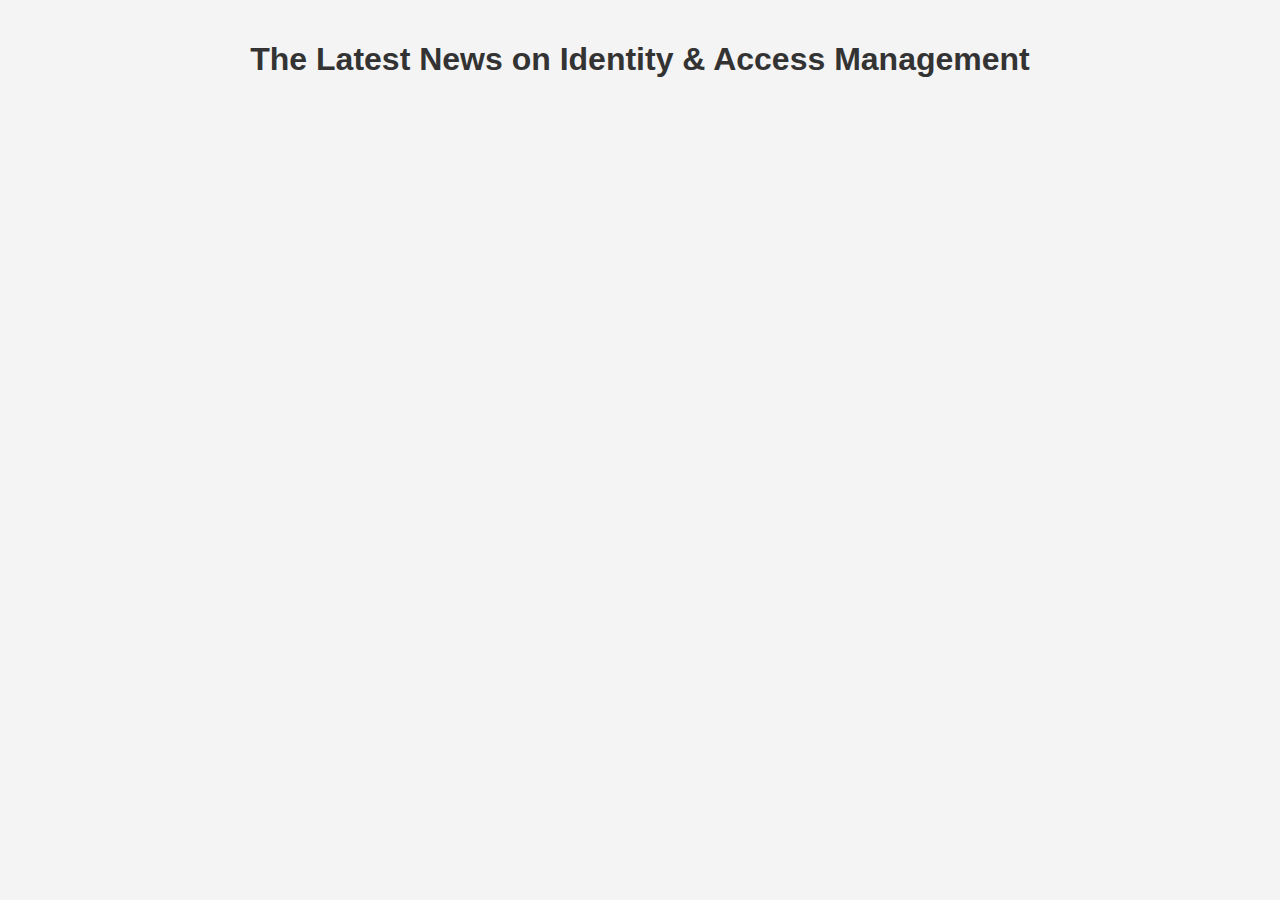
<file: identity-access-management-newsfeed/index.html>
<!DOCTYPE html>
<html lang="en">
<head>
    <meta charset="UTF-8">
    <meta name="viewport" content="width=device-width, initial-scale=1.0">
    <link rel="stylesheet" href="style.css">
    <script src="script.js" defer></script>
    <title>Identity Access Management - RSS News Feed</title>
</head>
<body>
    <h1>The Latest News on Identity & Access Management</h1>
    <div id="feed-container"></div>
</body>
</html>
</file>
<file: identity-access-management-newsfeed/style.css>
body {
    font-family: Arial, sans-serif;
    background-color: #f4f4f4;
    margin: 0;
    padding: 20px;
    text-align: center;
}

h1 {
    color: #333;
}

#feed-container {
    display: flex;
    flex-wrap: wrap;
    justify-content: center;
}

.feed-item {
    background: white;
    margin: 10px;
    padding: 15px;
    border-radius: 5px;
    box-shadow: 0 0 10px rgba(0,0,0,0.1);
    width: 300px;
    text-align: left;
}

.feed-item a {
    text-decoration: none;
    color: #007BFF;
    font-weight: bold;
}

.feed-item img {
    width: 100%;
    height: auto;
    border-radius: 5px;
    margin-top: 10px;
}

.feed-item .source, .feed-item .date {
    font-size: 0.9em;
    color: #666;
}
</file>
